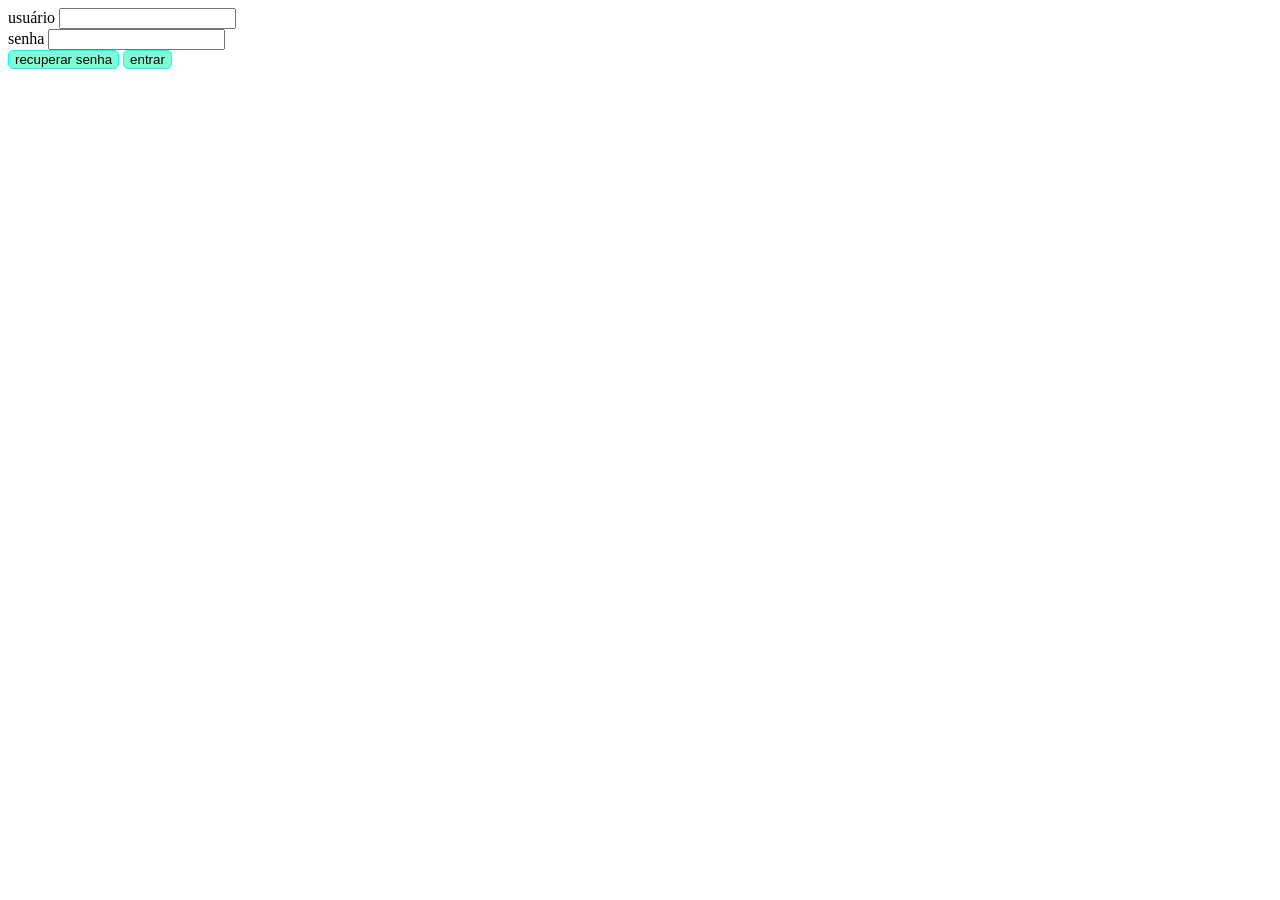
<file: index.html>
<!DOCTYPE html>
<html lang='pt-BR'>
<head>
    <meta charset='utf-8'>
    <title>Page Title</title>
    <link rel='stylesheet' href='main.css'>
    <link rel="stylesheet" href="nome-do-aluno.css">
</head>
<body class="login">
    
<form>
    <div>
        <label for="user">usuário</label>
        <input type="text" name="user" id="user">
    </div>
    <div>
        <label for="password">senha</label>
        <input type="password" name="password" id="password">
    </div>
    <div>
        <button> recuperar senha</button>
        <button>entrar</button>
    </div>
</form>

</body>
</html>
</file>
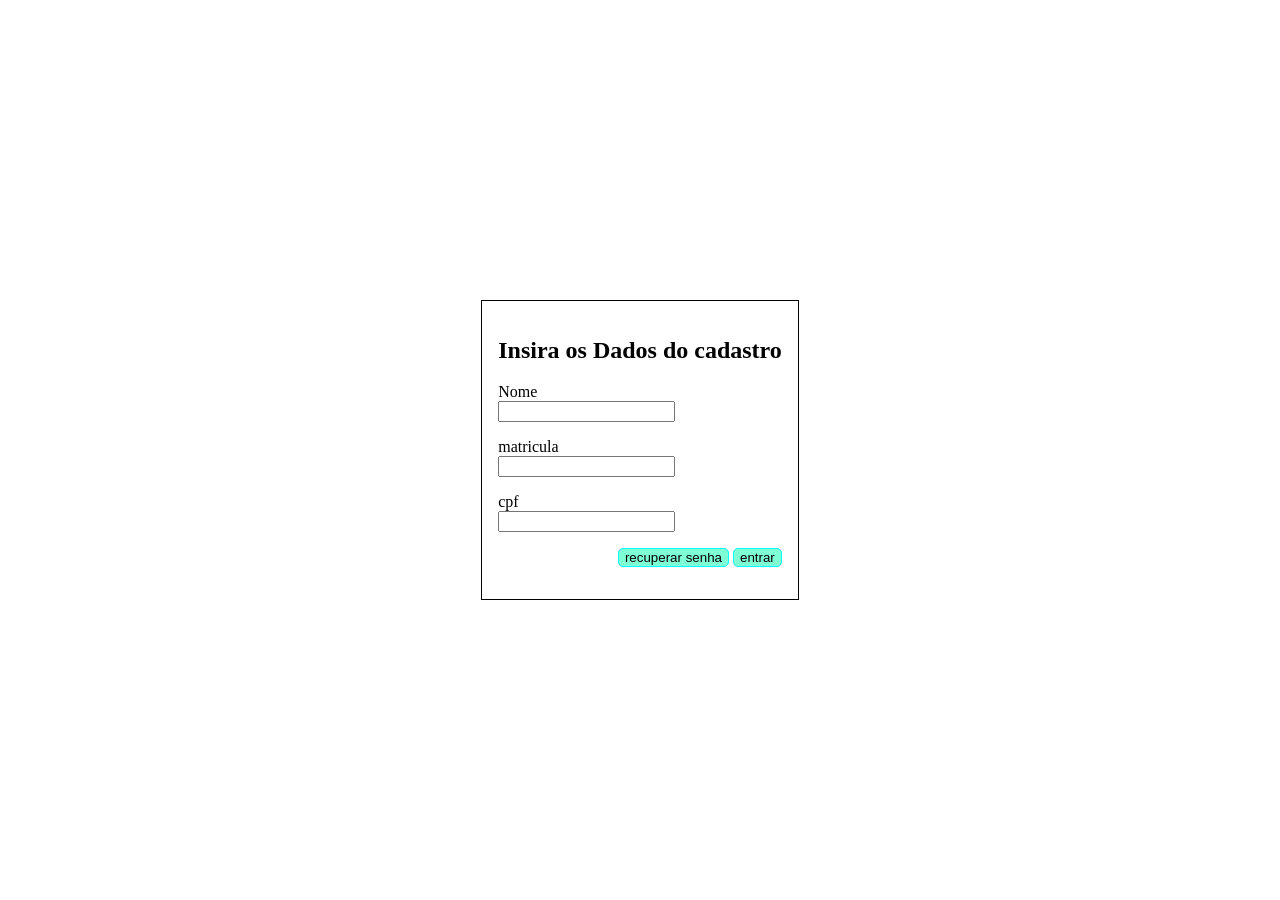
<file: aluno-cadastro.html>
<!DOCTYPE html>
<html lang='pt-BR'>
<head>
    <meta charset='utf-8'>
    <title>cadastro de alunos</title>
    <link rel='stylesheet' href='main.css'>
    <link rel="stylesheet" href="nome-do-aluno.css">
</head>
<body class="form">
    
    <form>
        <h2 id="Titili">Insira os Dados do cadastro</h2>
        <div>
            <label for="nome">Nome</label>
            <input type="text" name="nome" id="nome">
        </div>
        <div>
            <label for="matricula">matricula</label>
            <input type="text" name="matricula" id="matricula">
        </div>
        <div>
            <label for="cpf">cpf</label>
            <input type="text" name="cpf" id="cpf">
        </div>
        <div>
            <button>recuperar senha</button>
            <button>entrar</button>
        </div>
    </form>

</body>
</html>
</file>
<file: main.css>
body.form {
    box-sizing: border-box;
    display: grid;
    place-items: center;
    height: 100vh;
    margin: 0;

    form {
        border: 1px solid;
        padding: 1rem;
        gap: 1rem;

        label {
            display: block;
        }
        div{
            padding-bottom: 1rem;
        }

        > :last-child {
            display: flex;
            justify-content: flex-end;
            gap: .25rem;
        }
    }
}
</file>
<file: nome-do-aluno.css>
button{
    border: 1px solid aqua;
    background-color: aquamarine;
    border-radius: 5px;
    cursor: pointer;
}
</file>
